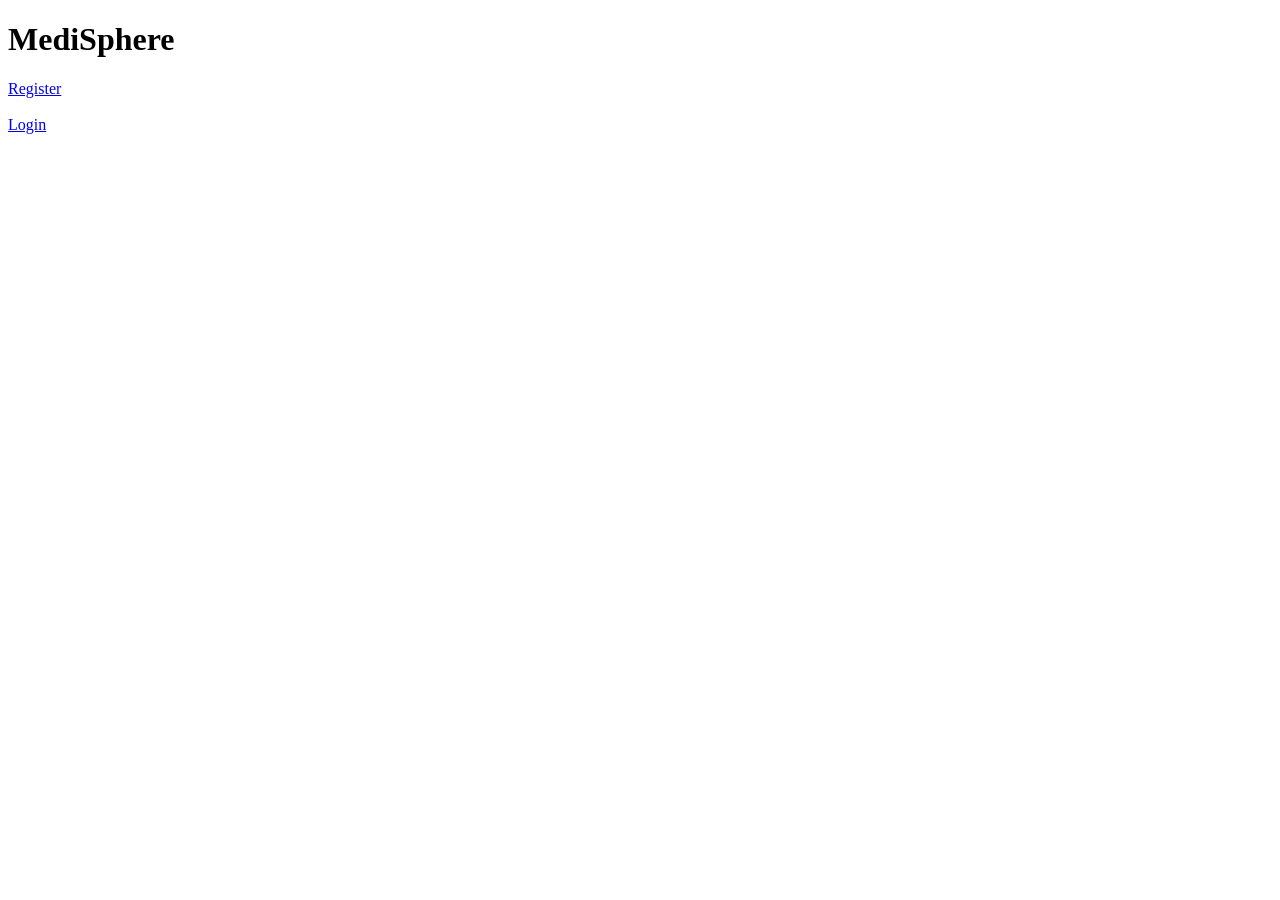
<file: index.html>
<!DOCTYPE html>
<html>
<head>
    <title>MediSphere</title>
</head>
<body>

<h1>MediSphere</h1>

<a href="register.html">Register</a>
<br><br>
<a href="login.html">Login</a>

</body>
</html>
</file>
